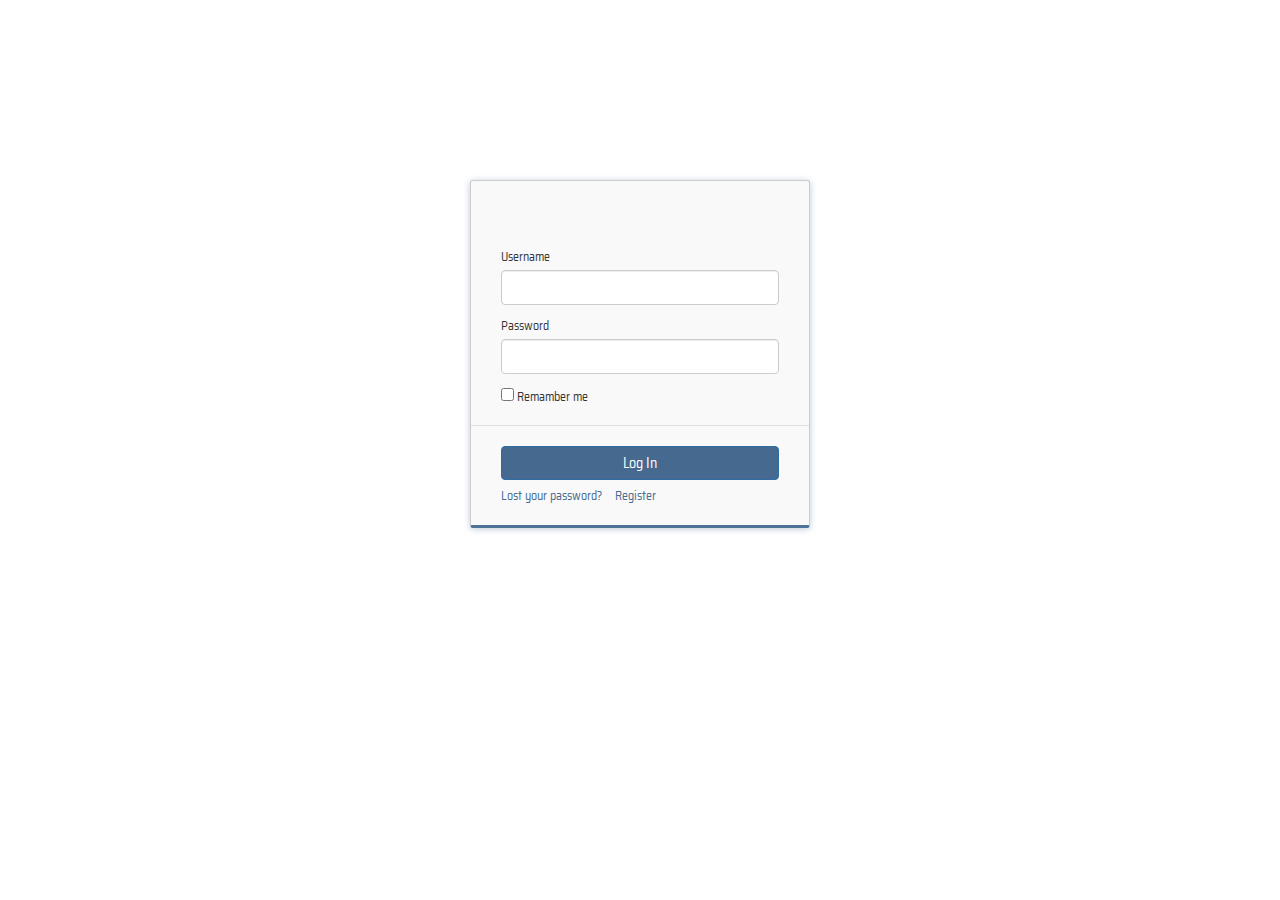
<file: index.html>
<!DOCTYPE HTML>
<html lang="en-US">
<head>
	<meta charset="utf-8">
	<meta http-equiv="X-UA-Compatible" content="IE=edge">
    <meta name="viewport" content="width=device-width, initial-scale=1">
    <!-- The above 3 meta tags *must* come first in the head; any other head content must come *after* these tags -->
	
	<title>Login Form</title>

	<!-- include font -->
	<link href="https://fonts.googleapis.com/css?family=Saira+Semi+Condensed" rel="stylesheet">

	<!-- Latest compiled and minified CSS -->
	<link rel="stylesheet" href="https://maxcdn.bootstrapcdn.com/bootstrap/3.3.7/css/bootstrap.min.css" integrity="sha384-BVYiiSIFeK1dGmJRAkycuHAHRg32OmUcww7on3RYdg4Va+PmSTsz/K68vbdEjh4u" crossorigin="anonymous">

	<!-- include style -->
	<link rel="stylesheet" href="style.css" type="text/css">

	 <!-- HTML5 shim and Respond.js for IE8 support of HTML5 elements and media queries -->
    <!-- WARNING: Respond.js doesn't work if you view the page via file:// -->
    <!--[if lt IE 9]>
      <script src="https://oss.maxcdn.com/html5shiv/3.7.3/html5shiv.min.js"></script>
      <script src="https://oss.maxcdn.com/respond/1.4.2/respond.min.js"></script>
    <![endif]-->
</head>
<body>

	<!--container-->
	<div class="container ">
		<div class="row section-bg">
			<div class="col-md-offset-4 col-md-4 col-sm-offset-3 col-sm-6 col-xs-12">
				<div class="row formBody">
					
					<!--form-->
					<form>


						<!-- form header -->
						<div class="header"></div>
						


						<!-- form input area -->
						<div class="inpuArea">
							<label for="username">Username</label>
							<input type="text" id="username" class="form-control" />
							<label for="main_password">Password</label>
							<input type="password" id="main_password" class="form-control"/>
							<input type="checkbox" id="checkbox"/>&nbsp;<label for="checkbox">Remamber me</label>
						</div>


						
						<!-- form submit area -->
						<div class="functionArea">
							<input class="btn btn-primary"  type="submit" value="Log In" />
							<a href="#">Lost your password?</a>
							<a href="ragister.html">Register</a>
						</div>



					</form>
					<!--form end-->

				</div>
			</div>
		</div>
	</div>
	<!--container end-->


</body>
</html>
</file>
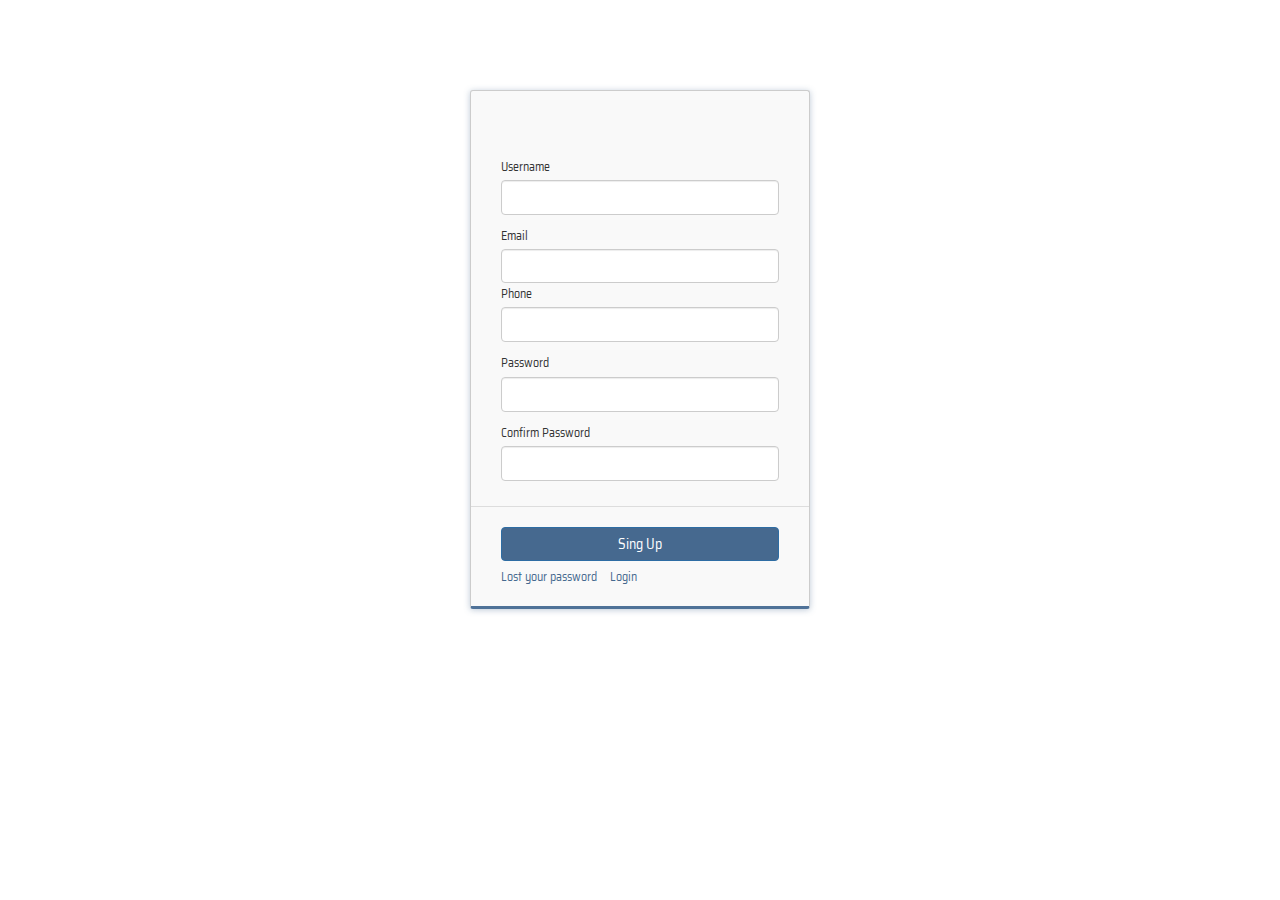
<file: ragister.html>
<!DOCTYPE HTML>
<html lang="en-US">
<head>
	<meta charset="utf-8">
	<meta http-equiv="X-UA-Compatible" content="IE=edge">
    <meta name="viewport" content="width=device-width, initial-scale=1">
    <!-- The above 3 meta tags *must* come first in the head; any other head content must come *after* these tags -->
	
	<title>Registration Form</title>

	<!-- include font -->
	<link href="https://fonts.googleapis.com/css?family=Saira+Semi+Condensed" rel="stylesheet">

	<!-- Latest compiled and minified CSS -->
	<link rel="stylesheet" href="https://maxcdn.bootstrapcdn.com/bootstrap/3.3.7/css/bootstrap.min.css" integrity="sha384-BVYiiSIFeK1dGmJRAkycuHAHRg32OmUcww7on3RYdg4Va+PmSTsz/K68vbdEjh4u" crossorigin="anonymous">

	<!-- include style -->
	<link rel="stylesheet" href="style.css" type="text/css">

	 <!-- HTML5 shim and Respond.js for IE8 support of HTML5 elements and media queries -->
    <!-- WARNING: Respond.js doesn't work if you view the page via file:// -->
    <!--[if lt IE 9]>
      <script src="https://oss.maxcdn.com/html5shiv/3.7.3/html5shiv.min.js"></script>
      <script src="https://oss.maxcdn.com/respond/1.4.2/respond.min.js"></script>
    <![endif]-->

</head>
<body>


	<!--container-->
	<div class="container">
		<div class="row section-bg">
			<div class="col-md-offset-4 col-md-4 col-sm-offset-3 col-sm-6 col-xs-12">
				<div class="row formBody singup-style">



						<!--form-->
						<form>


							<!-- form header -->
							<div class="header"></div>


							<!-- form input area -->
							<div class="inpuArea">

								<label for="username">Username</label>
								<input type="text" id="username" class="form-control" />

								<label for="email">Email</label>
								<input type="email" id="email" class="form-control" />

								<label for="phone">Phone</label>
								<input type="text" id="phone" class="form-control" />

								<label for="main_password">Password</label>
								<input type="password" id="main_password" class="form-control"/>

								<label for="Cpassword"> Confirm Password</label>
								<input type="password" id="Cpassword" class="form-control"/>
							
							</div>


							<!-- form submit area -->
							<div class="functionArea">
								<input class="btn btn-primary"  type="submit" value="Sing Up" />
								<a href="#">Lost your password</a>
								<a href="index.html">Login</a>
							</div>



						</form>
						<!--form end-->



				</div>
			</div>
		</div>
	</div>
	<!--container end-->


</body>
</html>
</file>
<file: style.css>
body {
	margin:0;
	padding:0;
}



.section-bg:before{
    content: " ";
    background-image: url(https://static.pexels.com/photos/545034/pexels-photo-545034.jpeg);
	background-size:cover;
    position: absolute;
    left: 0;
    top: 0;
	width: 100%;
    height:100%;
    -webkit-filter: blur(5px);
    -moz-filter: blur(5px);
    -o-filter: blur(5px);
    -ms-filter: blur(5px);
    filter: blur(5px);
}

.formBody{
	width:340px;
	margin:20vh auto;
	background:#F9F9F9;
	box-shadow: 0px 1px 6px rgba(67, 101, 139, 0.35);
	border: 1px solid #CCC;
	border-radius: 3px;
	border-bottom: 3px solid #4f7298;
	font-family: 'Saira Semi Condensed', sans-serif;
}
.singup-style{
	margin:10vh auto !important;
}
.inpuArea input[type="text"],input[type="password"]{
	margin-bottom:10px;
	height:35px;
}
.header{
	height: 50px;
	background:url("http://www.redroosterfabrics.com/stuff/contentmgr/files/1/d8332a5e5431724290087799787b33bc/slideshow/25181_dkblu1.jpg");
	padding-top: 5px;
	/*background-size:cover;*/
}
.header img{
	width: 95%;
	height: 95px;
}
.inpuArea{
	padding: 15px 30px;
	border-bottom: 1px solid #ddd;
	position:relative;
}
.inpuArea label{
	font-weight: normal;
	font-size: 12px;
}
.functionArea{
	padding: 20px 30px;
}
.functionArea input{
	width:100%;
	background:#46698F;
	margin-bottom: 5px;
}
.functionArea a{
	color: #46698F;
	font-size: 12px;
	padding-right: 10px;
}
</file>
